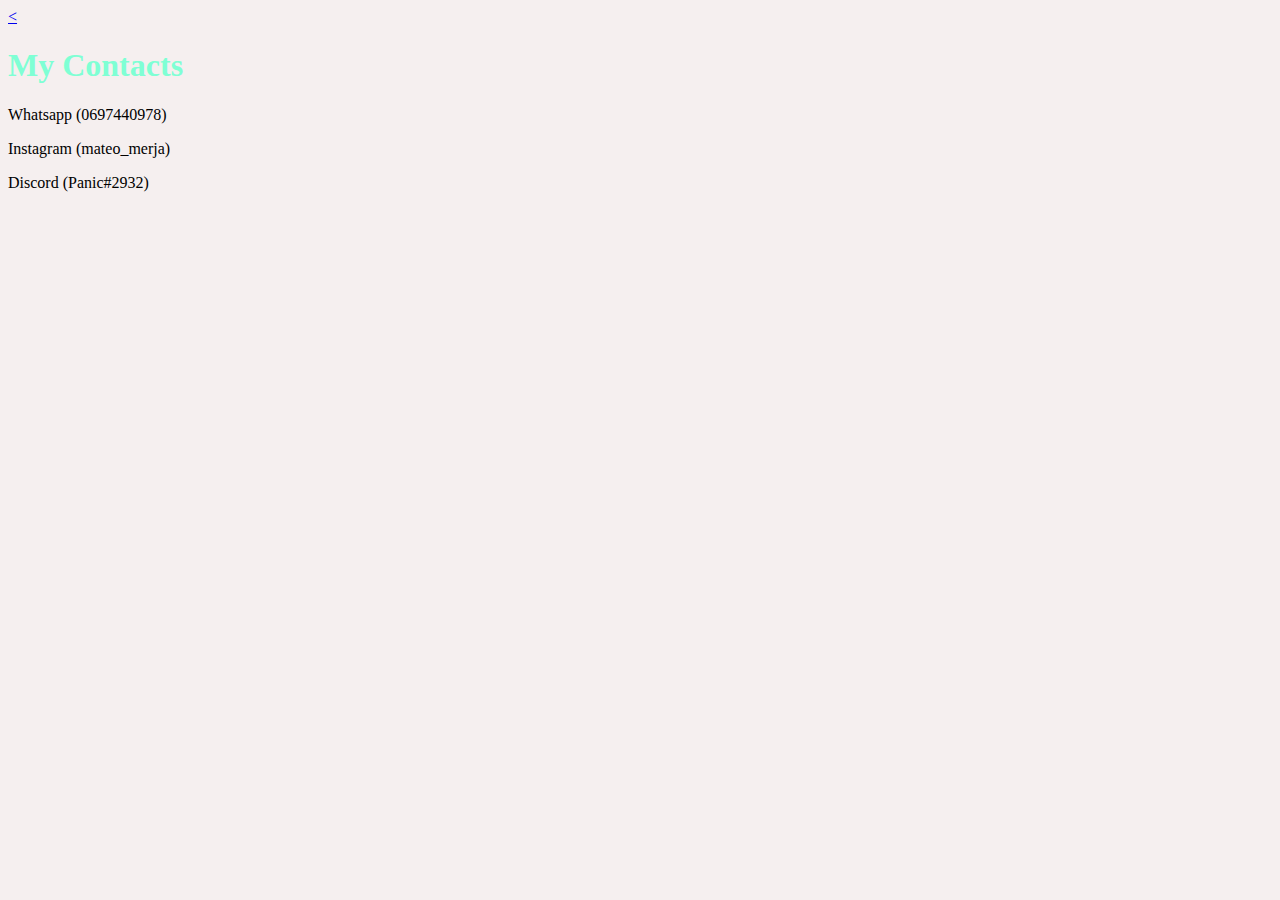
<file: Contacts.html>
<!DOCTYPE html>
<html lang="en">
<head>
    <link rel="icon" href="favicon2.ico">
    <a href="index.html"><</a>
</head>
<body style="background-color:rgb(245, 239, 239) ;" >
</html>
<h1 style="color: aquamarine;">My Contacts</h1>
<div class="contact-me">
    <p>Whatsapp  (0697440978)</h2>
    <p>Instagram  (mateo_merja)</h3>
    <p>Discord  (Panic#2932)</p>
    <a class="btn" href="mailto:mateomepic307@gmail.com"></a>
</div>
</file>
